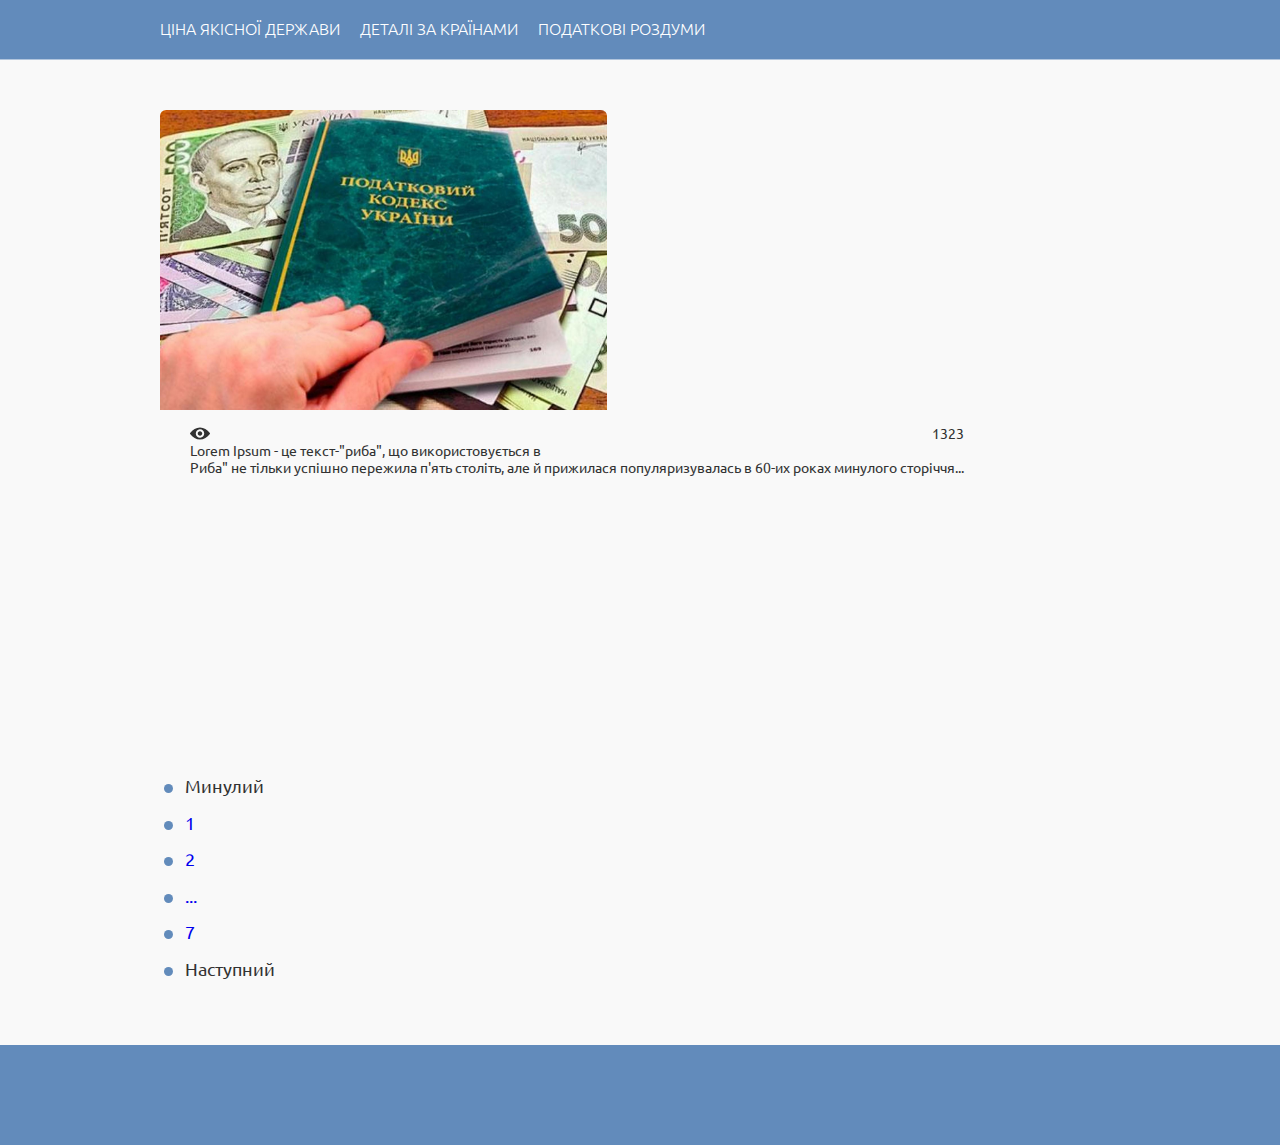
<file: category-post.html>
<!DOCTYPE html>
<html lang="en">
<head>
    <meta charset="UTF-8">
    <meta name="viewport" content="width=device-width, initial-scale=1.0">
    <link rel="stylesheet" href="style/style.css">
    <link rel="preconnect" href="https://fonts.googleapis.com">
    <link rel="preconnect" href="https://fonts.gstatic.com" crossorigin>
    <link href="https://fonts.googleapis.com/css2?family=Ubuntu:ital,wght@0,300;0,400;0,500;0,700;1,500&display=swap" rel="stylesheet">
    <title>Tax-post</title>
</head>
<header class="header">
    <div class="container">
        <div class="header__body">
           <div class="header__burger">
              <span></span>
           </div>
           <nav class="header__menu">
              <ul class="header__list">
                 <li>
                    <a href="#" class="header__link">ЦІНА ЯКІСНОЇ ДЕРЖАВИ</a>
                 </li>
                 <li>
                    <a href="#" class="header__link">ДЕТАЛІ ЗА КРАЇНАМИ</a>
                 </li>
                 <li>
                    <a href="#" class="header__link">ПОДАТКОВІ РОЗДУМИ</a>
                 </li>
              </ul>
        </div>
     </div>
</header>
<body>
    <div class="wrapper">
        <section class="blog">
            <div class="container">
                <div class="content">
                    <div class="blog__posts">
                        <div class="blog__item">
                            <a href=""></a>
                            <div class="blog__item__images">
                                <div class="blog__item__image__up"><span>Читати</span></div>
                                <img src="images/image01.jpg" alt="" srcset="">
                            </div>
                            <div class="blog__item__content">
                                <div class="blog__item__date">
                                    
                                </div>
                                <div class="blog__item__views">
                                    <img src="images/view.svg" alt="">
                                    <div class="blog__item__view__number">1323</div>
                                </div>
                                
                                <div class="blog__item__title">Lorem Ipsum - це текст-"риба", що використовується в</div>
                                <div class="blog__item__text">Риба" не тільки успішно пережила п'ять століть, але й прижилася популяризувалась в 60-их роках минулого сторіччя...</div>
                            </div>
                        </div>
                    </div>
                    <div class="controll-page">
						<ul>
							<li class="arrow">Минулий</li>
						    <li ><a href="#"class="active" class="news_page">1</a></li>
						    <li><a href="#" class="news_page">2</a></li>
						    <li><a href="#" class="news_page dots">...</a></li>
						    <li><a href="#" class="news_page">7</a></li>
							<li class="arrow">Наступний</li>
						</ul>
					</div>
                </div>
            </div>
        </section>
    </div>
</body>
<footer>
    
</footer>
    <script src="javaScript/jquery-3.5.1.min.js"></script>
    <script src="javaScript/JavaScript.js"></script>
</html>
</file>
<file: style/style.css>
* {
    padding: 0;
    margin: 0;
    border: 0;
}
*,
*:before,
*:after {
  -moz-box-sizing: border-box;
  -webkit-box-sizing: border-box;
  box-sizing: border-box;
}
:focus,
:active {
  outline: none;
}
a:focus,
a:active {
  outline: none;
}
nav,
footer,
header,
aside {
  display: block;
}
html,
body {
    height: 100%;
    width: 100%;
    font-size: 100%;
    line-height: 120%;
    font-family: 'Ubuntu', sans-serif;
    font-size: 14px;
    -ms-text-size-adjust: 100%;
    -webkit-text-size-adjust: 100%;
    background-color: #F9F9F9;
    color: #323232;
}
.wrapper {
	display: flex;
	flex-direction: column;
	min-height: 100%;
  overflow: hidden;
}
.content {
	flex: 1 0 auto;
}
.footer {
	flex: 0 0 auto;
}
input,
button,
textarea {
    font-family: inherit;
}
input::-ms-clear {
    display: none;
}
button {
    cursor: pointer;
}
button::-moz-focus-inner {
    padding: 0;
    border: 0;
}
a,
a:visited {
  text-decoration: none;
}
a:hover {
  text-decoration: none;
}
ul li {
  list-style-image:url("../images/circle.svg");
  font-style: normal;
  font-weight: normal;
  font-size: 18px;
  line-height: 120%;
  margin-bottom: 15px;
  padding-left: 5px;
}
ul, ol {
  padding-left: 20px;
  margin-bottom: 25px;
}
img {
  vertical-align: top;
}
h1,
h2,
h3,
h4,
h5,
h6 {
  font-size: inherit;
  font-weight: inherit;
}
h1 {
  font-style: normal;
  font-weight: bold;
  font-size: 60px;
  line-height: 120%;
}
h2 {
  font-style: normal;
  font-weight: bold;
  font-size: 60px;
  line-height: 120%;
}
h3 {
  font-style: normal;
  font-weight: bold;
  font-size: 48px;
  line-height: 120%;
}
h4 {
  font-style: normal;
  font-weight: bold;
  font-size: 36px;
  line-height: 120%;
  margin-bottom: 15px;
}
h5 {
  font-style: normal;
  font-weight: bold;
  font-size: 28px;
  line-height: 120%;
}
h6 {
  font-style: normal;
  font-weight: bold;
  font-size: 24px;
  line-height: 120%;
  margin-bottom: 15px;
}
.medium_28px {
  font-style: normal;
  font-weight: 500;
  font-size: 28px;
  line-height: 120%;
}
.medium_17px {
  font-style: normal;
font-weight: 500;
font-size: 17px;
line-height: 120%;
}
.light {
  font-style: normal;
font-weight: 300;
font-size: 16px;
line-height: 120%;
}
p {
  font-style: normal;
  font-weight: normal;
  font-size: 18px;
  line-height: 120%;
  margin-bottom: 25px;
}
input,
textarea {
  border: 2px solid #000;
}
footer{
  width: 100%;
  height: 100px;
  background-color: #628BBB;
  margin-top: 40px;
}
.container {
  width: 1290px;
  margin:  0 auto;
  padding: 0px 10px;
}
.container__content {
  margin: 0 auto;
}
@media(max-width: 1290px) {
  .container {
    width: 1000px;
    margin:  0 auto;
    padding: 0px 20px;
  }
}
@media(max-width: 1000px) {
  .container {
    width: 768px;
    margin:  0 auto;
  }
}
@media(max-width: 768px) {
  .container {
    width: 100%;
    max-width: 100%;
    margin:  0 auto;
  }
  .container__content {
    width: 100%;
  }
}
/* header */
.header {
  position: fixed;
  width: 100%;
  top: 0;
  left: 0;
  z-index: 50;
}
.header:before {
  content: "";
  position: absolute;
  top: 0;
  left: 0;
  width: 100%;
  height: 100%;
  background-color: #628BBB;
  border-bottom: 1px solid rgba(255, 255, 255, 0.5);
  z-index: 2;
}
.header__body {
  position: relative;
  display: flex;
  justify-content: space-between;
  min-height: 60px;
  align-items: center;
}
.header__burger {
  display: none;
}
.header__list {
  display: flex;
  position: relative;
  z-index: 2;
}
.header__list {
  margin-bottom: 0px;
  padding-left: 0px;
}
.header__list li {
  list-style: none;
  margin: 0px 0px 0px 20px;
  padding: 0px;
}
.header__list li:first-child {
  margin: 0px 0px 0px 0px;
}
.header__link {
  vertical-align: text-top;
  color: #fff;
  text-transform: uppercase;
  font-weight: 300;
  font-size: 16px;
  line-height: 120%;
  text-decoration: none;
}
.btn__facebook {
  position: relative;
  z-index: 2;
}
.header__menu {
  display: flex;
  justify-content: space-between;
  align-items: center;
  width: 100%;
  flex: 0 0 100%;
}
#u_0_0_uf {
  float: right;
}
.fb-hide__768 {
  display: none;
}
.pluginSkinLight.pluginFontHelvetica > div {
  padding: 8px 0px 0px 0px !important;
}
@media (max-width: 767px) {
  body.lock {
     overflow: hidden;
  }
  .header__body {
     height: 50px;
  }
  .header__burger {
     display: block;
     position: relative;
     width: 30px;
     height: 20px;
     position: relative;
     z-index: 3;
  }
  .header__burger span {
     position: absolute;
     background-color: #fff;
     left: 0;
     width: 30px;
     height: 3px;
     border-radius: 10px;
     top: 9px;
     transition: all 0.3s ease 0s;
  }
  .header__burger:before,
  .header__burger:after {
     content: "";
     background-color: #fff;
     position: absolute;
     width: 30px;
     height: 3px;
     border-radius: 10px;
     left: 0;
     transition: all 0.3s ease 0s;
  }
  .header__burger:before {
     top: 0;
  }
  .header__burger:after {
     bottom: 0;
  }
  .header__burger.active span {
     transform: scale(0);
  }
  .header__burger.active:before {
     transform: rotate(45deg);
     top: 9px;
  }
  .header__burger.active:after {
     transform: rotate(-45deg);
     bottom: 9px;
  }
  .header__menu {
     position: fixed;
     top: 0;
     left: -200%;
     width: 300px;
     min-height: 100%;
     overflow: auto;
     transition: all 0.3s ease 0s;
     background-color: #fff;
     padding: 100px 20px 20px 20px;
     border-bottom: 1px solid #fff;
     border-right: 2px solid #628BBB;
     filter: drop-shadow(6px 0px 12px rgba(0, 0, 0, 0.15));
     flex-direction: column;
     justify-content: left;
     align-items: flex-start;
  }
  .header__menu.active {
     left: 0;
  }
  .header__list {
     display: block;
  }
  .header__list li {
     margin: 0px 0px 20px 0px;
  }
  .header__list li a{
    margin: 0px 0px 20px 0px;
    color: #628BBB;
 }
  .header__list li:first-child {
    margin: 0px 0px 20px 0px;
  }
  .header__link {
     font-size: 24px;
  }
  .fb-hide__768 {
    display: inline-block;
    position: relative;
    z-index: 2;
  }
}
/* cover */
.cover {
  padding-top: 110px;
  background-color: #fff;
  padding-bottom: 25px;
}
.cover .content {
  display: flex;
  justify-content: space-between;
  width: 100%;
}
.cover__information {
  display: flex;
  flex-direction: column;
  width: 51%;
}
.cover__information__text {
  margin-bottom: 30px;
}
.cover__information__text__publication {
  color: #FFD600;
  margin-bottom: 15px;
}
.cover__information__text__title {
  color: #628BBB;
  margin-bottom: 15px;
}
.cover__information__text__subtitle {
  margin-bottom: 15px;
}
.cover__information__text__authors {
  color: #898B8A;
  margin-bottom: 15px;
}
.cover__illustration {
  position: relative;
}
.cover__information__images {
  display: flex;
  flex-direction: row;
  justify-content: space-between;
  align-items: center;
}
.cover__information__image__item {
  text-align: center;
  max-width: 100%;
}
.cover__illustration {
  width: 47%;
  display: flex;
  flex-direction: row;
}
.cover__illustration__item {
  position: relative;
}
.cover__illustration__item:first-child {
  position: absolute;
  bottom: 0;
  left: 0;
}
.cover__illustration__item:nth-child(2) {
  position: absolute;
  bottom: 0;
  right: 0;
}
@media(max-width: 1290px) {
  .cover__information {
    display: flex;
    flex-direction: column;
    width: 74%;
  }
  .cover__illustration {
    width: 24%;
    display: flex;
    flex-direction: row;
  }
  .cover__illustration__item:first-child {
    position: absolute;
    bottom: 0;
    left: 0;
  }
  .cover__illustration__item:nth-child(2) {
    position: absolute;
    bottom: 0;
    right: -330px;
  }
}
@media(max-width: 1000px) {
  .cover {
    padding-top: 90px;
  }
  .cover__information {
    display: flex;
    flex-direction: column;
    width: 100%;
  }
  .cover__illustration {
    display: none;
  }
}
@media(max-width: 480px) {
  .cover {
    padding-top: 80px;
  }
  .cover__information__text {
    margin-bottom: 25px;
  }
  .cover__information__text__publication {
    font-style: normal;
    font-weight: bold;
    font-size: 16px;
    line-height: 120%;
  }
  .cover__information__text__title {
    font-style: normal;
    font-weight: bold;
    font-size: 36px;
    line-height: 120%;
  }
  .cover__information__text__subtitle {
    font-style: normal;
    font-weight: bold;
    font-size: 22px;
    line-height: 120%;
  }
  .cover__information__text__authors {
    font-style: normal;
    font-weight: 300;
    font-size: 12px;
    line-height: 120%;
  }
  .cover__information__image__item img {
    max-width: 80%;
  }
}
/* tax__content */
.tax__content {
  margin-bottom: 40px;
}
.block__title {
  padding-top: 40px;
  margin-bottom: 20px;
}
@media(max-width: 480px) {
  .block__title {
    font-style: normal;
    font-weight: bold;
    font-size: 36px;
    line-height: 120%;
    padding-top: 25px;
    margin-bottom: 20px;
  }
}
.content__cards {
  display: flex;
  flex-wrap: wrap;
}
.content__card {
  width: 290px;
  height: 290px;
  padding-top: 30px;
  text-align: center;
  display: flex;
  flex-direction: column;
  align-items: center;
  background-color: #fff;
  border-radius: 6px;
  margin-right: 30px;

  transform: all 1.5s ease 0s;
}
.content__card:hover {
  transform: all 1.5s ease 0s;
  box-shadow: 0px 6px 10px 5px rgba(0, 0, 0, 0.05);
  cursor: pointer;
}
.content__card:nth-child(1),
.content__card:nth-child(2),
.content__card:nth-child(3),
.content__card:nth-child(4) {
  margin-bottom: 30px;  
}
.content__card:nth-child(4),
.content__card:nth-child(8) {
  margin-right: 0px;
}
.content__card__image {
  margin-bottom: 33px;
}
.content__card__image img {
  height: 150px;
}
.content__card__title {
  color: #628BBB;
  text-transform: uppercase;
}
@media(max-width: 1290px) {
  .content__card {
    width: 225px;
    height: 225px;
    margin-right: 20px;
  }
  .content__card:nth-child(1),
  .content__card:nth-child(2),
  .content__card:nth-child(3),
  .content__card:nth-child(4) {
    margin-bottom: 20px;  
  }
  .content__card:nth-child(4),
  .content__card:nth-child(8) {
    margin-right: 0px;
  }
  .content__card__image {
    margin-bottom: 25px;
  }
  .content__card__image img {
    max-height: 112px;
  }
  .content__card__title {
    font-size: 21px;
    width: 185px;
  }
}
@media(max-width: 1000px) {
  .tax__content {
    margin-bottom: 25px;
  }
  .content__card {
    width: 100%;
    height: 152px;
    margin-right: 0px;
    margin-bottom: 20px;
    flex-direction: row;
    justify-content: space-between;
    padding: 20px 40px;
    text-align: right;
  }
  .content__card__image {
    margin-bottom: 0px;
  }
  .content__card__image img {
    max-height: 112px;
  }
  .content__card__title {
    font-size: 21px;
    width: 185px;
  }
}
@media(max-width: 480px) {
  .content__card {
    width: 100%;
    height: auto;
    margin-right: 0px;
    margin-bottom: 20px;
    flex-direction: column;
    justify-content: center;
    align-items: center;
    padding: 20px 0px;
    text-align: center;
  }
  .content__card__image {
    margin-bottom: 20px;
  }
  .content__card__image img {
    max-height: 112px;
  }
  .content__card__title {
    font-size: 21px;
    width: 185px;
  }
}
/* Authors */
.aboutAuthors {
  background-color: #fff;
}
.aboutAuthors__content {
  display: flex;
  flex-direction: column;
}
.aboutAuthors__authors {
  display: flex;
  margin-bottom: 20px;
  justify-content: space-between;
}
.aboutAuthors__authors__item {
  display: flex;
  align-items: center;
  justify-content: center;
  width: 49%;
}
.aboutAuthors__authors__item__image {
  max-width: 240px;
  margin-right: 20px;
}
.aboutAuthors__authors__item__image img {
  max-width: 100%;
  max-height: 100%;
}
.aboutAthors__information {
  display: flex;
  flex-direction: column;
  width: 100%;
}
.aboutAuthors__authors__item__title {
  color: #628BBB;
  margin-bottom: 15px;
}
.aboutAuthors__description {
  font-style: normal;
  font-weight: 300;
  font-size: 16px;
  line-height: 120%;
  text-align: justify;
}
@media(max-width: 1290px) { 
  .aboutAuthors__authors__item__title {
    color: #628BBB;
    margin-bottom: 5px;
  }
  .aboutAuthors__authors {
    margin-bottom: 15px;
  }
}
@media(max-width: 1000px) {
  .aboutAuthors__authors {
    display: flex;
    justify-content: space-between;
  }
  .aboutAuthors__authors__item {
    display: flex;
    flex-direction: column;
    align-items: center;
    justify-content: end;
    width: 49%;
  }
  .aboutAuthors__authors__item__image {
    height: 240px;
    margin-bottom: 20px;
    margin-right: 0px;
  }
}
@media(max-width: 480px) {
  .aboutAuthors__authors {
    flex-direction: column;
  }
  .aboutAuthors__authors__item {
    width: 100%;
    margin-bottom: 20px;
  }
  .aboutAuthors__authors__item__image {
    margin-bottom: 20px;
    margin-right: 0px;
  }
}
/* description */
.description {
  background-color: #fff;
}
.description__country ul li{
  list-style-type: decimal;  
  list-style-image: none;
}
.description__list {
  display: flex;
  justify-content: space-between;
}
.description__list ul {
  width: 48%;
  padding-left: 20px;
}
.description__list ul li {
  font-style: normal;
  font-weight: normal;
  font-size: 18px;
  line-height: 120%;
  margin-bottom: 15px;
}
.description__stat__images {
  display: flex;
  align-items: flex-end;
}
.description__stat__images__item_01 {
  width: 80%;
}
.description__stat__images__item_01 img {
  max-width: 100%;
}
.description__stat__images__item_02 {
  display: flex;
  flex-direction: column;
  align-items: center;
}
.description__stat__images__item_02 .medium_17px {
  margin-bottom: 15px;
  text-align: center;
}
.description__country__list {
  width: 100%;
  margin-bottom: 30px;
}
#awesome > li {
  list-style: none;
  counter-increment: myCounter;
  margin: 0.25rem;
}
#awesome > li::before {
  content: counter(myCounter);
  width: 22px;
  height: 22px;
  display: inline-block;
  font-style: normal;
    font-weight: 500;
    font-size: 18px;
    line-height: 120%;
  text-align: left;
  margin-right: 30px;
}
.description__country__list ul {
  list-style-position: inside;
  -moz-column-count: 4;
  -webkit-column-count: 4;
  column-count: 4;
  list-style-type: decimal;
  height: 280px;
}
.description__country__list ul li a {
  color: #323232;
  text-decoration: underline;
  font-style: normal;
  font-weight: normal;
  font-size: 18px;
  line-height: 120%;
}
@media(max-width: 1000px) {
  .description__stat__images {
    flex-direction: column;
  }
  .description__stat__images__item_01 {
    width: 100%;
    margin-bottom: 15px;
  }
  .content__description ul {
    width: 460px;
  }
  .description__stat__images__item_02 {
    width: 225px;
  }
  .description__stat__images__item_02 img {
    width: 225px;
  }
  .description__country__list ul {
    list-style-position: inside;
    -moz-column-count: 2;
    -webkit-column-count: 2;
    column-count: 2;
    list-style-type: decimal;
    height: 700px;
    margin:  0 auto;
    padding: 0;
  }
  #awesome > li:nth-child(10),
  #awesome > li:nth-child(30) {
    margin-bottom: 20px;
  }
}
@media(max-width: 768px) {
  .description__list {
    flex-direction: column;
    justify-content: center;
    align-items: center;
  }
  .content__description ul {
    width: 440px;
  }
}
@media(max-width: 480px) {
  .description__list {
    flex-direction: column;
    justify-content: center;
    align-items: center;
  }
  #awesome > li:nth-child(10),
  #awesome > li:nth-child(20),
  #awesome > li:nth-child(30) {
    margin-bottom: 20px;
  }
  .description__country__list ul {
    list-style-position: inside;
    -moz-column-count: 1;
    -webkit-column-count: 1;
    column-count: 1;
    list-style-type: decimal;
    height: 100%;
    width: 250px;
    margin:  0 auto;
    padding: 0;
  }
}
/* introduction */
.introduction__table {
  display: flex;
  width: auto;
  outline: none;
  cursor: -webkit-grab;
  overflow: hidden;
}
table {
  display: block;
  margin: 1.5rem auto;
  max-width: 1400px;
  overflow-x: auto;
  border-collapse: collapse;
  border-spacing: 0;
}
table caption, table td, table th {
  white-space: normal;
    word-break: normal;
    word-wrap: normal;
}
table caption {
  display: table-caption;
    font-size: 1.3rem;
}
table tfoot {
  display: table-footer-group;
}
table thead {
  display: table-header-group;
}
table thead tr {
  display: table-row;
}
table caption, table thead th {
  font-weight: 700;
    padding: .5rem;
    text-align: left;
}
table thead th {
  display: table-cell;
    font-size: 1rem;
    vertical-align: middle;
}
td, th {
  border: 1px solid #ccc;
}
table tbody tr td {
  padding: .5rem;
  display: table-cell;
  font-size: .9rem;
  line-height: 1.2;
  vertical-align: baseline;
}
.table__light {
  color: #ccc;
  font-size: 14px;
  margin-bottom: 10px;
}

table.pantone {width: 100%; border-collapse: collapse;}
table.pantone td {padding: 0.6rem 1rem; color: #ffffff; font-weight: bold;}table.pantone {width: 100%; border-collapse: collapse;}
table.pantone td {padding: 0.6rem 1rem; color: #ffffff; font-weight: bold;}

/* description-country */
.tab {
  overflow: hidden;
  border: 1px solid #ccc;
  background-color: #f1f1f1;
}

.tab button {
  background-color: inherit;
  float: left;
  border: none;
  outline: none;
  cursor: pointer;
  padding: 14px 16px;
  transition: 0.3s;
}

.tab button:hover {
  background-color: #ddd;
}

.tab button.active {
  background-color: #ccc;
}

.tabcontent {
  display: none;
  padding: 6px 12px;
  border: 1px solid #ccc;
  border-top: none;
}

/* blog */
.blog {
  padding-top: 110px;
}
.blog__posts {
  display: inline-block;
}
.blog__item {
  width: 100%;
  height: 665px;
  display: block;
}
.blog__item > a {
	position: absolute;
    top: 0;
    left: 0;
    right: 0;
    bottom: 0;
    width: 100%;
    height: 100%;
    z-index: 1;
}
.blog__item__images {
  position: relative;
  height: 300px;
}
.blog__item__images  img {
  border-radius: 6px 6px 0px 0px;
	max-width: 100%;
  height: 300px;
}
.blog__item__image__up {
}
.blog__item__image__up {
	position: absolute;
    top: 50%;
    left: 50%;
    transform: translate(-50%, -50%);
	font-weight: bold;
	font-size: 25px;
	line-height: 28px;
	color: #fff;
	background-color: rgba(250,154,14,0.4);
	width: 100%;
	height: 100%;
	opacity: 0;
	transition: all 0.5s ease 0s;
}
.blog__item:hover .blog__item__image__up {
	transition: all 0.5s ease 0s;
	opacity: 100%;
}
.blog__item__image__up span {
	height: 100%;
    display: flex;
    justify-content: center;
    align-items: center;
}
.blog__item__content {
  padding: 15px 30px 30px 30px;
}
.blog__item__views {
  display: flex;
  justify-content: space-between;
}
.blog__item__view__number {

}
.blog__item__title {
  
}
.blog__item__text {
}
</file>
